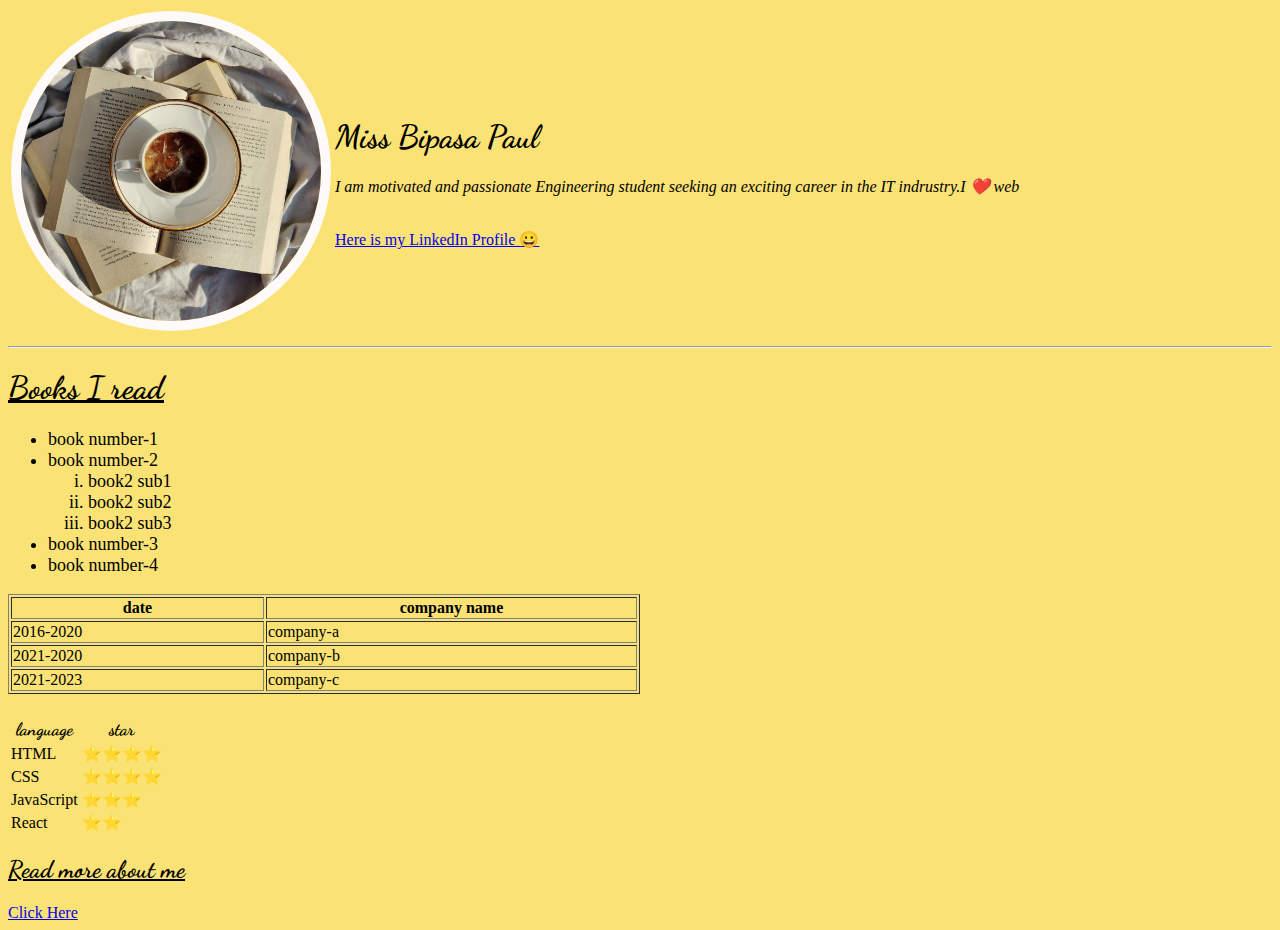
<file: index.html>
<!DOCTYPE html>
<html lang="en">
<head>
    <meta charset="UTF-8">
    <meta name="viewport" content="width=device-width, initial-scale=1.0">
    <title>Portfolio</title>
    <link rel="icon" type="image/x-icon" href="professional-portfolio.ico">
    <link rel="stylesheet" href="style.css">
    
</head>
<body class="body">
   <!--1- header section -->
   <header> 
   <table> 
    <tr> 
         <!--table row-->
    <td>
        <!--table data--> 
        <img class="img" src="/kritika-hasija-lSoOqwAJRZk-unsplash.jpg" alt="my picture" height="200">

    </td>
    <!--some more data name,job profile-->
    <td>
        <h1 class="hi">Miss Bipasa Paul</h1> 
    <p><em>I am motivated and passionate Engineering student seeking an exciting career in the IT indrustry.I ❤️ web</em></p><br>
      <!-- <h4>  I ❤️ web</h4>   -->
      <a href=”http:prepinsta.com” target=”_blank” draggable=”false”>Here is my LinkedIn Profile 😀</a>
</td>
</tr>
</table>

   </header>
   <!--2- book i read-->
   <hr />
   <h1 class="books"><u>Books I read</u></h1>
   <ul class="book">
    <li>book number-1</li>
    <li>book number-2</li>
    <ol type="i"> 
    <li>book2 sub1</li>
    <li>book2 sub2</li>
    <li>book2 sub3</li></ol>
    <li>book number-3</li>
    <li>book number-4</li>
   </ul>
   <!--3- work expericance-->
   <table border="1" width="50%">
    <tr>
        <th>date</th>
        <th>company name</th>
    </tr>
    <tr>
        <td>
            2016-2020
        </td>
        <td>company-a</td>
    </tr>
    <tr>
        <td>
            2021-2020
        </td>
        <td>company-b</td>
    </tr>
    <tr>
        <td>
            2021-2023
        </td>
        <td>company-c</td>
    </tr>
   </table>
   <!--4- skill section-->
   <table>
    <tr class="skill">
        <h1>
        <th>language</th>
        <th>star</th>
        </h1>
         </tr>
    <tr>
        <td>HTML</td>
        <td>⭐⭐⭐⭐</td>
    </tr>
    <tr>
        <td>CSS</td>
        <td>⭐⭐⭐⭐</td>
    </tr>
    <tr>
        <td>JavaScript</td>
        <td>⭐⭐⭐</td>
    </tr>
    <tr>
        <td>React</td>
        <td>⭐⭐</td>
    </tr>
   </table>
   <!--5-  my hobby-->
   <h2 class="hobby"><u>Read more about me</u></h2>
   <a href="./about.html">Click Here</a>

    
</body>
</html>
</file>
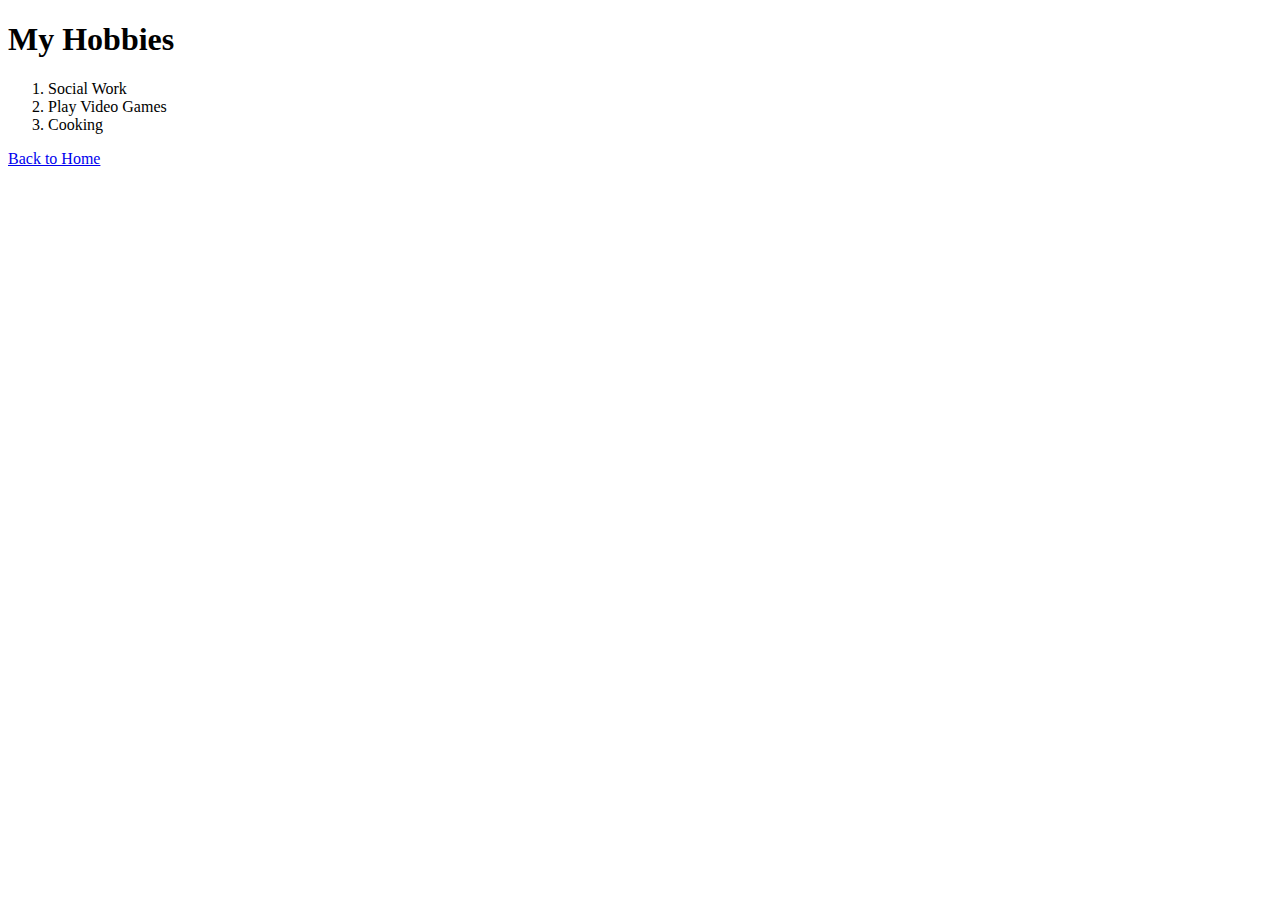
<file: about.html>
<!DOCTYPE html>
<html lang="en">
<head>
    <meta charset="UTF-8">
    <meta name="viewport" content="width=device-width, initial-scale=1.0">
    <title>Hobbies</title>
</head>
<body>
    <h1> My Hobbies</h1>
    <ol>
        <li>Social Work</li>
        <li>Play Video Games</li>
        <li>Cooking</li>
    </ol>
    <a href="./index.html">Back to Home </a>
</body>
</html>
</file>
<file: style.css>
@import url('https://fonts.googleapis.com/css2?family=Dancing+Script:wght@400;500&family=Grape+Nuts&family=Great+Vibes&family=Satisfy&display=swap');
.hi{
    font-family: 'Dancing Script', cursive;
    font-weight: 700;
    font-style: normal;
}
.img{
    width: 300px;
    height: auto;
    border: 10px solid snow;
    border-radius: 50%;
    aspect-ratio: 1;
    object-fit: cover;
}
 .book{
    
    font-size: large;
    
} 
.books{
    font-family: 'Dancing Script', cursive;
    font-weight: 700;
    font-style: normal;
}
.skill{
    font-size: large;
    font-family: 'Dancing Script', cursive;
    font-weight: 700;
    font-style: normal;
}
.hobby{
    font-family: 'Dancing Script', cursive;
    font-weight: 700;
    font-style: normal;


}
body{
    background-color:  rgb(251, 226, 117);
}
</file>
